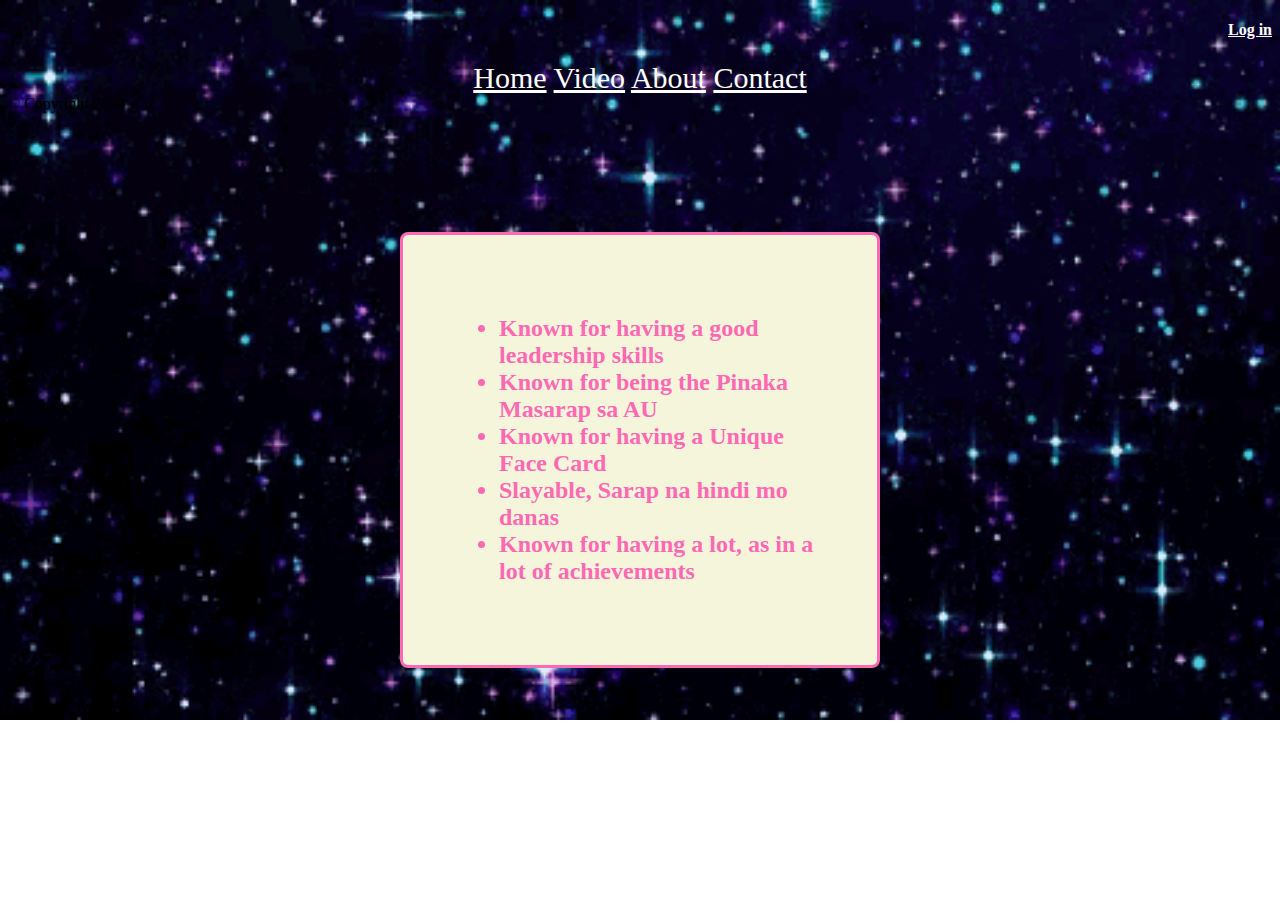
<file: about.html>
<!DOCTYPE html>
<html>
<head>
	<meta charset="utf-8">
	<meta name="viewport" content="width=device-width, initial-scale=1">
	<title></title>
	<link rel="stylesheet" type="text/css" href="YOHANCSS.css">
</head>
<body>
   <div id="header"><a href="log in.html"><h4 style="text-align: right;">Log in </h4></a></div>
   <div id="nav">
     <a href="index.html">Home</a>
     <a href="video.html">Video</a>
     <a href="about.html">About</a>
     <a href="contact.html">Contact</a>
   </div>
   <div id="content1">
    
    <h2>
     <ul>
      <li>Known for having a good leadership skills</li>
      <li>Known for being the Pinaka Masarap sa AU</li>
      <li>Known for having a Unique Face Card</li>
      <li>Slayable, Sarap na hindi mo danas</li>
      <li>Known for having a lot, as in a lot of achievements</li>
     </ul>
    </h>

</div>
   <div id="footer">&copy Copyright 2024</div>
</body>
</html>
</file>
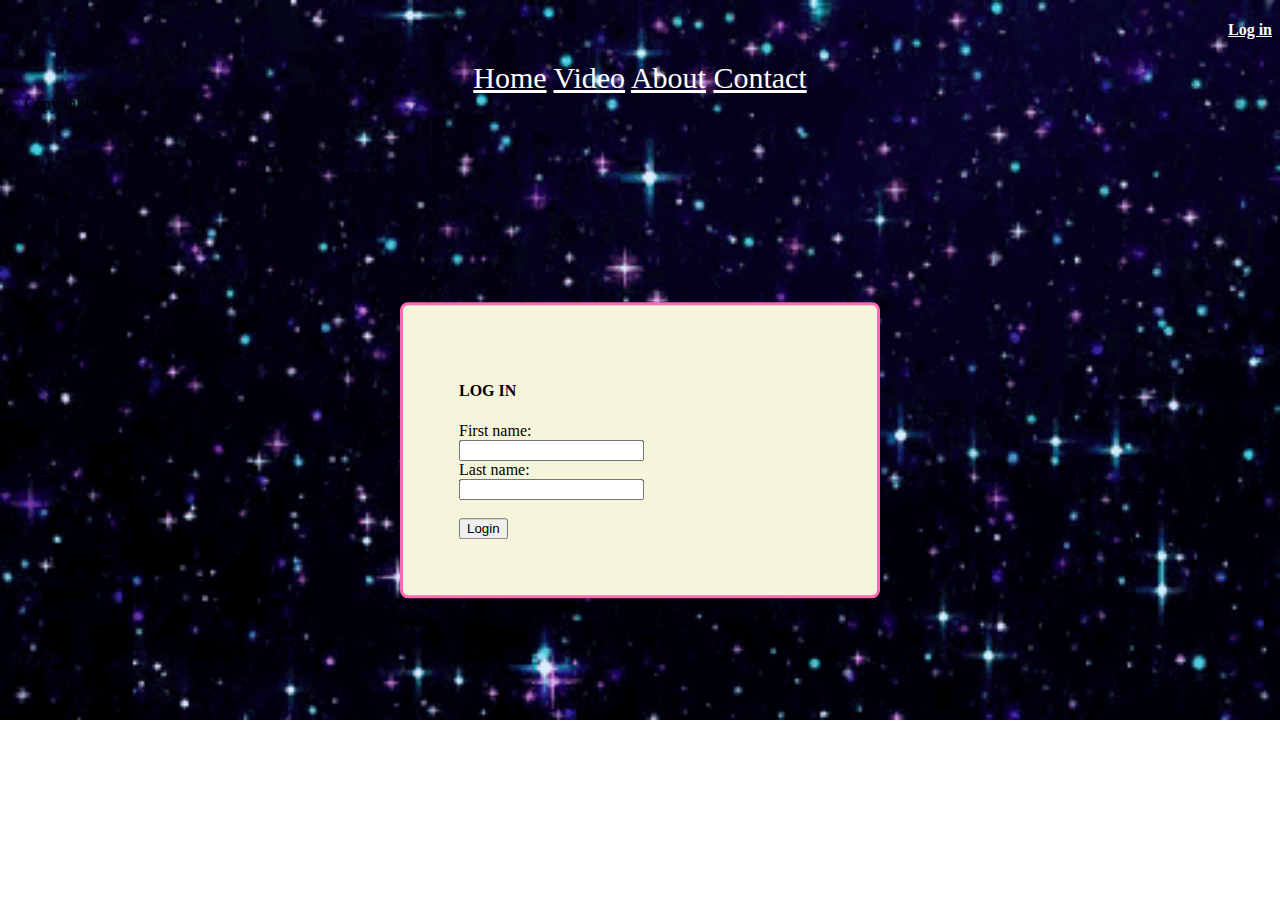
<file: log in.html>
<!DOCTYPE html>
<html>
<head>
	<meta charset="utf-8">
	<meta name="viewport" content="width=device-width, initial-scale=1">
	<title></title>
	<link rel="stylesheet" type="text/css" href="YOHANCSS.css">
</head>
<body>
   <div id="header"><a href="log in.html"><h4 style="text-align: right;">Log in </h4></a></div>
   <div id="nav">
     <a href="index.html">Home</a>
     <a href="video.html">Video</a>
     <a href="about.html">About</a>
     <a href="contact.html">Contact</a>
   </div>
   <div id="content"></div>
   <form>
      <h4>LOG IN</h4>
    <label for="fname">First name:</label><br>
    <input type="text" id="fname" name="fname"><br>
    <label for="lname">Last name:</label><br>
    <input type="text" id="lname" name="lname"><br><br>
    <input type="button" value="Login">
</form> 

   <div id="footer">&copy Copyright 2024</div>
</body>
</html>
</file>
<file: YOHANCSS.css>
body {
	background-image: url("yuan/kissbg.gif");
    background-repeat: no-repeat;
    background-size: cover;
}

#nav {
    font-size: 30px;
    text-align: center;
}

a:hover {
  background-color: hotpink;
}

#content img{
	float: left;
	width: 500px;
    height: 500px;
    margin: 10px;
    padding: 20px;

}

.container{
	padding-top: 150px;
}

.table {
	border: 80px;
	border-color:black;

}

#footer {
	text-align: ;
}

form {
    position: absolute;
    top: 50%;
    left: 50%;
    transform: translate(-50%, -50%);
    width: 30rem;
    padding: 3.5rem;
    padding-top: 3 px;
    box-sizing: border-box;
    border: 3px solid ;
    -webkit-border-radius: 8px;
    border-radius: 8px;
    background-color: beige;
    border-color: hotpink;
}

h3 {
	text-align: center;
	font-size: 50px;
}

.container img:hover {
    width: 20%;
}

#content1{
    position: absolute;
    top: 50%;
    left: 50%;
    transform: translate(-50%, -50%);
    width: 30rem;
    padding: 3.5rem;
    padding-top: 3 px;
    box-sizing: border-box;
    border: 3px solid ;
    -webkit-border-radius: 8px;
    border-radius: 8px;
    background-color: beige;
    border-color: hotpink;
}

a{
  color: white;
}

h1 {
  color: white;
  font-size: 50px;
}

h2 {
  color: hotpink;
}
</file>
